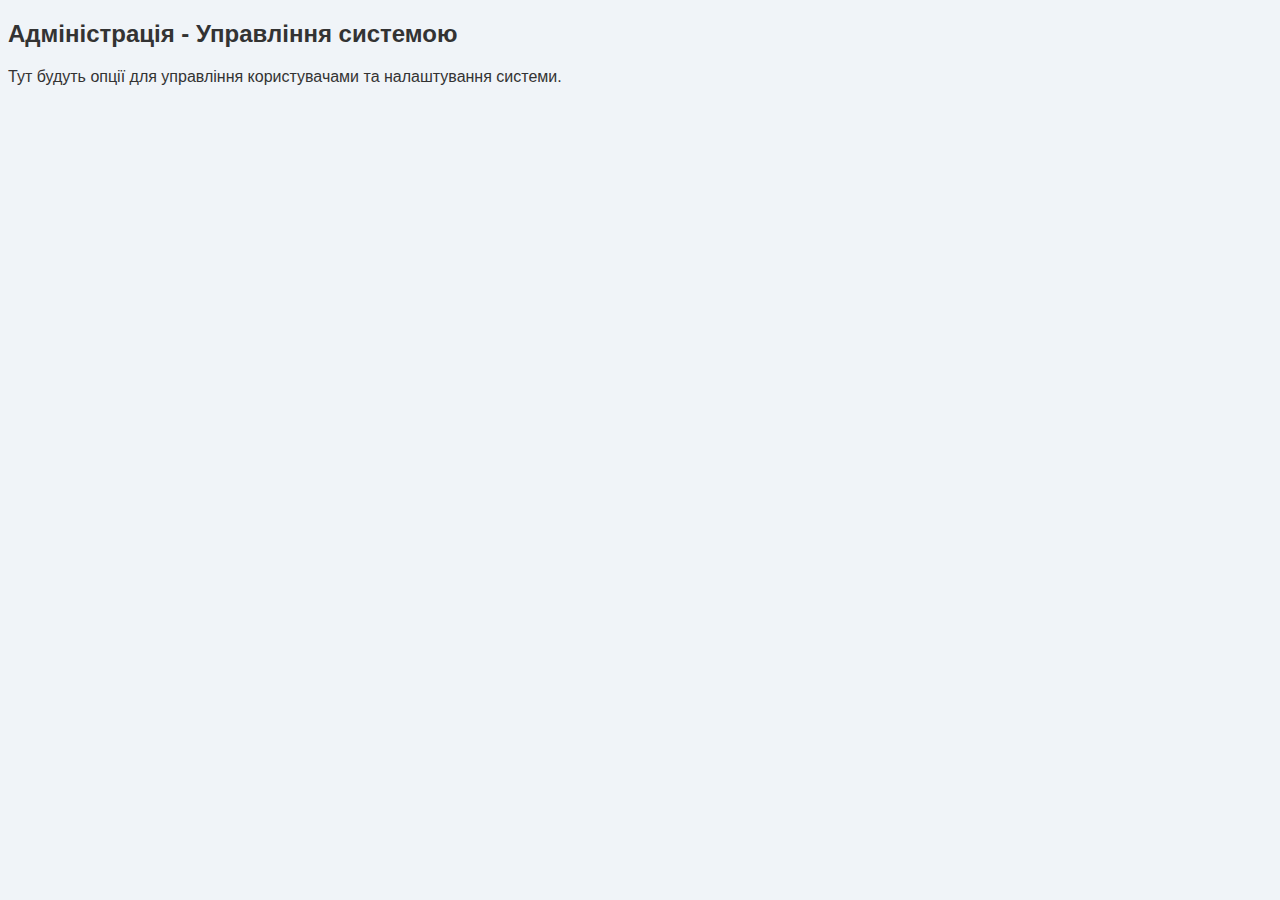
<file: admin.html>
<!DOCTYPE html>
<html lang="en">
<head>
    <meta charset="UTF-8">
    <meta name="viewport" content="width=device-width, initial-scale=1.0">
    <title>Адміністрація - Управління системою</title>
    <style>
        body {
            background-color: #f0f4f8;
            color: #333;
            font-family: Arial, sans-serif;
        }
    </style>
</head>
<body>
    <h2>Адміністрація - Управління системою</h2>
    <p>Тут будуть опції для управління користувачами та налаштування системи.</p>
</body>
</html>
</file>
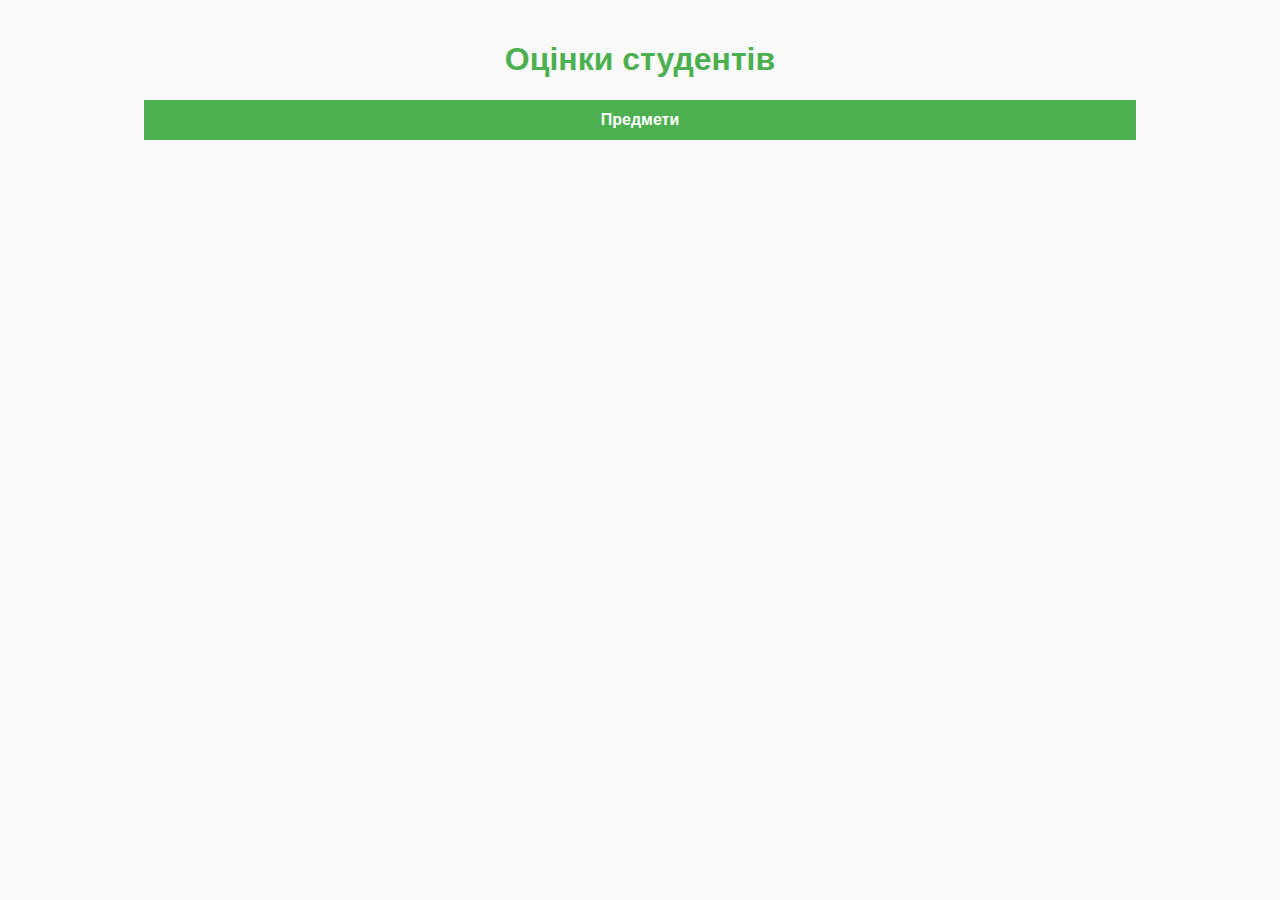
<file: student.html>
<!DOCTYPE html>
<html lang="uk">
<head>
    <meta charset="UTF-8">
    <meta name="viewport" content="width=device-width, initial-scale=1.0">
    <title>Сторінка студента</title>
    <style>
        /* student.css */
body {
	font-family: Arial, sans-serif;
	background-color: #f9f9f9;
	color: #333;
	margin: 0;
	padding: 20px;
}

h1 {
	color: #4caf50;
	text-align: center;
}

.table-container {
	margin: 20px auto;
	width: 80%;
}

table {
	width: 100%;
	margin: 20px auto;
	border-collapse: collapse;
	text-align: left;
}

th,
td {
	padding: 10px;
	border: 1px solid #4caf50;
	text-align: center;
}

th {
	background-color: #4caf50;
	color: white;
}

td {
	background-color: #fff;
}

td:hover {
	background-color: #e6f7e6;
}

.hidden {
	display: none;
}

.grade-modal {
	display: none;
	position: fixed;
	z-index: 1;
	left: 0;
	top: 0;
	width: 100%;
	height: 100%;
	overflow: auto;
	background-color: rgba(0, 0, 0, 0.4);
}

.grade-modal-content {
	background-color: white;
	margin: 15% auto;
	padding: 20px;
	border: 1px solid #4caf50;
	width: 80%;
	border-radius: 10px;
}

.close {
	color: #aaa;
	float: right;
	font-size: 28px;
	font-weight: bold;
}

.close:hover,
.close:focus {
	color: black;
	text-decoration: none;
	cursor: pointer;
}
    </style>
</head>
<body>
    <h1>Оцінки студентів</h1>
    <div id="subjectsTable" class="table-container">
        <table>
            <thead>
                <tr>
                    <th>Предмети</th>
                </tr>
            </thead>
            <tbody id="subjectsBody"></tbody>
        </table>
    </div>
    <div id="gradeModal" class="grade-modal hidden">
        <div class="grade-modal-content">
            <span class="close" onclick="closeGradeTable()">&times;</span>
            <div id="gradeTableContainer"></div>
        </div>
    </div>
    <script>const subjects = JSON.parse(localStorage.getItem('subjects')) || [];
        console.log('Завантажені предмети:', subjects);
        
        
        // Функція для рендеру списку предметів
        function renderSubjects() {
            const subjectsBody = document.getElementById('subjectsBody');
            subjectsBody.innerHTML = '';
        
            subjects.forEach((subject, index) => {
                const row = document.createElement('tr');
                row.innerHTML = `<td style="cursor:pointer;" onclick="showGradeTable(${index})">${subject.name}</td>`;
                subjectsBody.appendChild(row);
            });
        }
        
        // Функція для відкриття таблиці оцінок
        function showGradeTable(subjectIndex) {
            // Закрити попередні відкриті модальні вікна
            const existingModal = document.querySelector('.grade-modal');
            if (existingModal) {
                existingModal.remove();  // Видаляємо старе модальне вікно перед створенням нового
            }
        
            const subject = subjects[subjectIndex];
            const studentCount = subject.groupCount === "2" ? 15 : 30;
        
            let gradeTableHTML = `<div class="grade-modal" data-subject-index="${subjectIndex}">
                <div class="grade-modal-content">
                    <span class="close" onclick="closeGradeTable()">&times;</span>
                    <h3>Таблиця оцінок для предмету "${subject.name}"</h3>
                    <table>
                        <thead>
                            <tr>
                                <th>Прізвище та ім'я</th>`;
        
            for (let i = 1; i <= 10; i++) {
                gradeTableHTML += `<th>Оцінка ${i}</th>`;
            }
        
            if (subject.evaluationSystem === "100") {
                gradeTableHTML += `<th>Всього</th><th>5-бальна система</th>`;
            } else {
                gradeTableHTML += `<th>Середнє</th>`;
            }
        
            gradeTableHTML += `</tr></thead><tbody>`;
        
            // Створення рядків для студентів
            for (let j = 0; j < studentCount; j++) {
                const student = subject.students[j] || { name: `Студент ${j + 1}`, grades: Array(10).fill(null) };
                gradeTableHTML += `<tr>
                    <td class="studentName">${student.name}</td>`; // Відключено contenteditable
                for (let k = 0; k < 10; k++) {
                    gradeTableHTML += `<td>${student.grades[k] !== null ? student.grades[k] : ''}</td>`; // Відключено contenteditable
                }
                if (subject.evaluationSystem === "100") {
                    gradeTableHTML += `<td class="total-grade">${calculateTotalGrade(student.grades)}</td><td class="five-point-scale">${calculateFivePointScore(calculateTotalGrade(student.grades))}</td>`;
                } else {
                    gradeTableHTML += `<td class="average-grade">${calculateAverageGrade(student.grades)}</td>`;
                }
                gradeTableHTML += `</tr>`;
            }
        
            gradeTableHTML += `</tbody></table></div></div>`;
        
            document.body.insertAdjacentHTML('beforeend', gradeTableHTML);
            const gradeModal = document.querySelector('.grade-modal');
            gradeModal.style.display = 'block';
        }
        
        // Функція для закриття модального вікна
        function closeGradeTable() {
            const gradeModal = document.querySelector('.grade-modal');
            if (gradeModal) {
                gradeModal.remove();
            }
        }
        
        // Функції для розрахунку оцінок
        function calculateTotalGrade(grades) {
            return grades.reduce((sum, grade) => sum + (parseFloat(grade) || 0), 0);
        }
        
        function calculateAverageGrade(grades) {
            // Фільтруємо тільки числа (невірні значення, наприклад, null або порожні рядки, ігноруємо)
            const validGrades = grades.filter(grade => !isNaN(parseFloat(grade)) && grade !== '');
            
            // Якщо є хоча б одне значення, обчислюємо середнє
            if (validGrades.length > 0) {
                return (validGrades.reduce((sum, grade) => sum + parseFloat(grade), 0) / validGrades.length).toFixed(2);
            } else {
                return '0'; // Якщо немає оцінок, повертаємо інше значення
            }
        }
        
        
        function calculateFivePointScore(total) {
            if (total >= 90) return 5;
            else if (total >= 74) return 4;
            else if (total >= 60) return 3;
            else if (total <= 59) return 2;
        }
        
        // Ініціалізація сторінки
        document.addEventListener('DOMContentLoaded', () => {
            renderSubjects();
        });
        </script>
</body>
</html>
</file>
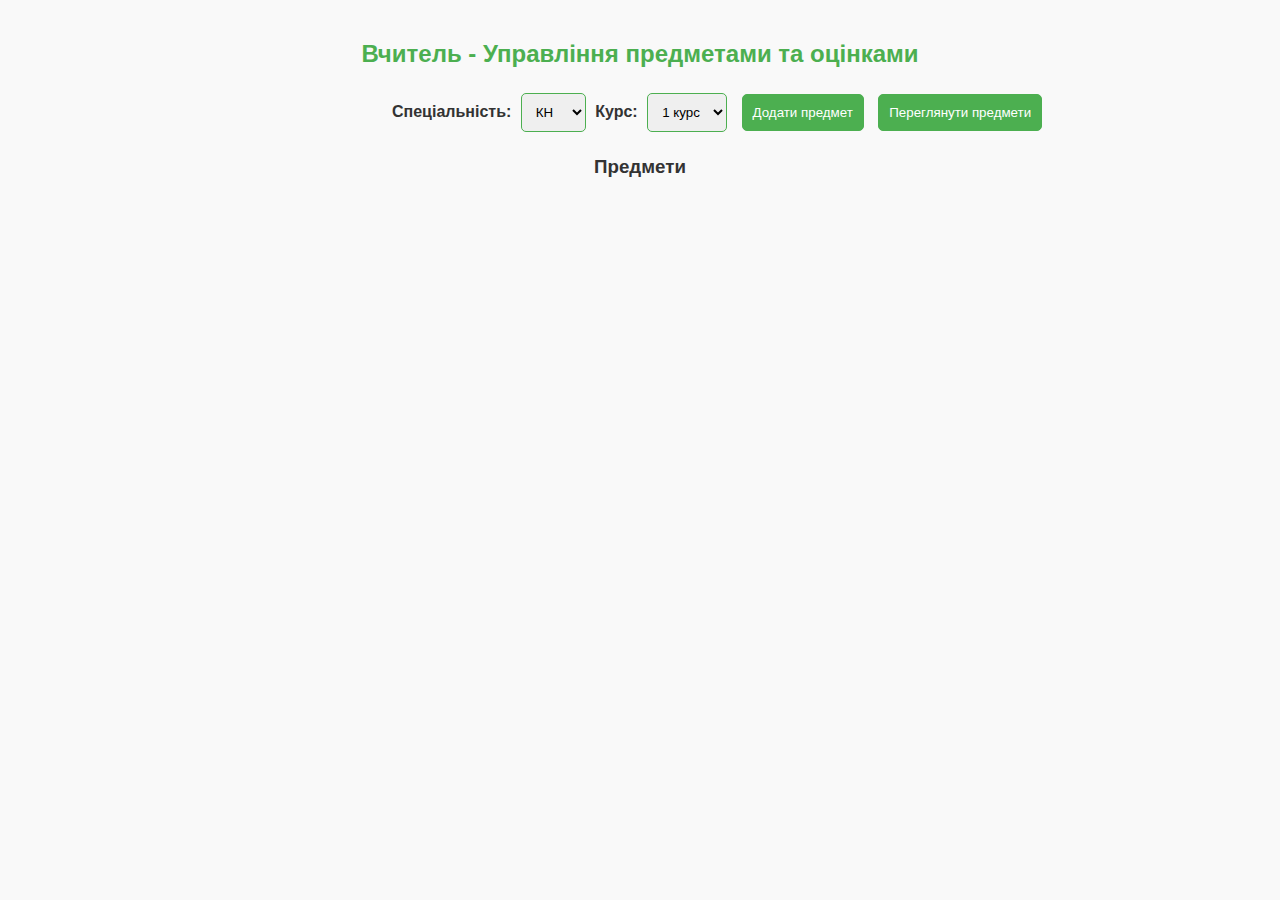
<file: teacher.html>
<!DOCTYPE html>
<html lang="uk">
<head>
    <meta charset="UTF-8">
    <meta name="viewport" content="width=device-width, initial-scale=1.0">
    <title>Викладач - Виставлення оцінок та аналіз успішності</title>
    <style>
        /* teacher.css */
body {
	font-family: Arial, sans-serif;
	background-color: #f9f9f9;
	color: #333;
	margin: 0;
	padding: 20px;
}

h2 {
	color: #4caf50;
	text-align: center;
}

.container {
	margin-left: 30%;
	flex-direction: row;
	width: 100%;

}

label {
	font-weight: bold;
	margin-top: 10px;
}

h3 {
	justify-content: center;
	align-items: center;
	text-align: center;
}

select,
button {
	padding: 10px;
	margin: 5px;
	border: 1px solid #4caf50;
	border-radius: 5px;
	outline: none;
}

button {
	background-color: #4caf50;
	color: white;
	cursor: pointer;
	transition: background-color 0.3s;
}

button:hover {
	background-color: #45a049;
}

table {
	width: 50%;
	margin: 20px auto;
	border-collapse: collapse;
}


th,
td {
	text-align: center;
	padding: 10px;
	text-align: left;
	border: 1px solid #4caf50;
}

th {
	text-align: center;
	background-color: #4caf50;
	color: white;
}

td {
	text-align: center;
	background-color: #fff;
}

td:hover {
	background-color: #e6f7e6;
}

#newSubjectName {
	width: auto;
	border-radius: 7px;
	padding-left: 4px;
	padding-right: 4px;
	padding-top: 5px;
	padding-bottom: 3px;
}

.hidden {
	display: none;
}

.modal {
	display: none;
	position: fixed;
	z-index: 1;
	left: 0;
	top: 0;
	width: 100%;
	height: 100%;
	overflow: auto;
	background-color: rgba(0, 0, 0, 0.4);
}

.modal-content {
	background-color: white;
	margin: 15% auto;
	padding: 20px;
	border: 1px solid #4caf50;
	width: 80%;
	border-radius: 10px;
}

.close {
	color: #aaa;
	float: right;
	font-size: 28px;
	font-weight: bold;
}

.close:hover,
.close:focus {
	color: black;
	text-decoration: none;
	cursor: pointer;
}

.grade-modal {
	display: none;
	position: fixed;
	z-index: 1;
	left: 0;
	top: 0;
	width: 100%;
	height: 100%;
	overflow: auto;
	background-color: rgba(0, 0, 0, 0.4);
}

.grade-modal-content {
	background-color: white;
	margin: 15% auto;
	padding: 20px;
	border: 1px solid #4caf50;
	width: 80%;
	border-radius: 10px;
}

.editing {
	background-color: #f0fff0;
}

.deleteSubjectButton {
	background-color: red;
	color: white;
	border: none;
	padding: 5px 10px;
	cursor: pointer;
	transition: background-color 0.3s ease;
	margin-left: 10px;
	/* Відстань між предметом і кнопкою */
}

.deleteSubjectButton:hover {
	background-color: rgb(219, 4, 4);
}

td {
	padding: 8px;
	/* Додаємо відступи для комфорту */
}
    </style>
</head>
<body>
    <h2>Вчитель - Управління предметами та оцінками</h2>
    <div class='container'>
        <label for="specialtySelect">Спеціальність:</label>
        <select id="specialtySelect">
            <option value="Фізична культура">КН</option>
            <option value="Математика">ФК</option>
            <option value="Комп'ютерні науки">ДО</option>
            <option value="Дослідження операцій">ММ</option>
            <option value="Програмування">ПО</option>
        </select>

        <label for="courseSelect">Курс:</label>
        <select id="courseSelect">
            <option value="1">1 курс</option>
            <option value="2">2 курс</option>
            <option value="3">3 курс</option>
            <option value="4">4 курс</option>
        </select>

        <button id="addSubjectButton">Додати предмет</button>
        <button id="viewSubjectsButton">Переглянути предмети</button>
    </div>

    <h3>Предмети</h3>
    <table id="subjectsTable" class="hidden">
        <thead>
            <tr>
                <th>Предмет</th>
            </tr>
        </thead>
        <tbody id="subjectsBody">
            <!-- Динамічно заповнюється -->
        </tbody>
    </table>

    <div id="modal" class="modal">
        <div class="modal-content">
            <span class="close" id="closeModal">&times;</span>
            <h3>Додати предмет</h3>
            <label for="newSubjectName">Назва предмета:</label>
            <input type="text" id="newSubjectName" placeholder="Введіть назву предмета">
            <label for="evaluationSystem">Система оцінювання:</label>
            <select id="evaluationSystem">
                <option value="100">100-бальна</option>
                <option value="12">12-бальна</option>
            </select>
            <label for="groupCount">Кількість груп:</label>
            <select id="groupCount">
                <option value="1">1 група</option>
                <option value="2">2 підгрупи</option>
            </select>
            <button id="createSubjectButton">Створити предмет</button>
        </div>
    </div>
    <table id="subjectsTable" class="hidden">
        <thead>
            <tr>
                <th>Назва предмету</th>
                <th>Видалити</th>
            </tr>
        </thead>
        <tbody id="subjectsBody">
            <!-- Предмети будуть додані тут -->
        </tbody>
    </table>
    <script>
        const subjects = JSON.parse(localStorage.getItem('subjects')) || [];

document.getElementById('addSubjectButton').addEventListener('click', () => {
    document.getElementById('modal').style.display = 'block';
});

document.getElementById('closeModal').addEventListener('click', () => {
    document.getElementById('modal').style.display = 'none';
});

document.getElementById('createSubjectButton').addEventListener('click', () => {
    const subjectName = document.getElementById('newSubjectName').value;
    const evaluationSystem = document.getElementById('evaluationSystem').value;
    const groupCount = document.getElementById('groupCount').value;

    if (subjectName) {
        const subjects = loadSubjectsFromLocalStorage(); // Завантажуємо предмети з localStorage
        const newSubjects = [];

        // Логіка додавання нового предмета (за підгрупами або без)
        if (groupCount === "2") {
            for (let i = 1; i <= 2; i++) {
                const newSubject = {
                    name: `${subjectName} підгрупа ${i}`,
                    evaluationSystem: evaluationSystem,
                    groupCount: groupCount,
                    students: []
                };

                for (let j = 1; j <= 15; j++) {
                    newSubject.students.push({
                        name: `${subjectName} підгрупа ${i} Студент ${j}`,
                        grades: Array(10).fill('')
                    });
                }

                newSubjects.push(newSubject);
            }
        } else {
            const newSubject = {
                name: subjectName,
                evaluationSystem: evaluationSystem,
                groupCount: groupCount,
                students: []
            };

            for (let i = 1; i <= 30; i++) {
                newSubject.students.push({
                    name: `${subjectName} Студент ${i}`,
                    grades: Array(10).fill('')
                });
            }

            newSubjects.push(newSubject);
        }

        // Додаємо новий предмет до масиву і зберігаємо
        subjects.push(...newSubjects);
        saveSubjectsToLocalStorage(subjects);

        document.getElementById('modal').style.display = 'none';
        document.getElementById('newSubjectName').value = '';
        renderSubjects();
    }
});


document.getElementById('viewSubjectsButton').addEventListener('click', () => {
    renderSubjects();
    document.getElementById('subjectsTable').classList.remove('hidden');
});

function renderSubjects() {
    const subjects = loadSubjectsFromLocalStorage(); // Завантажуємо предмети
    const subjectsBody = document.getElementById('subjectsBody');
    subjectsBody.innerHTML = ''; // Очищаємо таблицю перед рендерингом

    subjects.forEach((subject, index) => {
        const row = document.createElement('tr');
        row.innerHTML = `
            <td style="display: flex; justify-content: space-between; align-items: center;">
                <span style="cursor:pointer;" onclick="showGradeTable(${index})">${subject.name}</span>
                <button class="deleteSubjectButton" onclick="deleteSubject(${index})">Видалити</button>
            </td>
        `;
        subjectsBody.appendChild(row);
    });
}

function updateStudentName(subjectIndex, studentIndex, inputElement) {
    const subjects = loadSubjectsFromLocalStorage(); // Завантажуємо предмети з localStorage
    const newName = inputElement.textContent.trim(); // Отримуємо нове ім'я студента

    // Перевіряємо, чи ім'я змінилось, і оновлюємо
    if (newName !== subjects[subjectIndex].students[studentIndex].name) {
        subjects[subjectIndex].students[studentIndex].name = newName; // Оновлюємо ім'я студента
        saveSubjectsToLocalStorage(subjects); // Зберігаємо оновлені дані в localStorage
    }
}


function showGradeTable(subjectIndex) {
    const subjects = JSON.parse(localStorage.getItem('subjects')) || [];
    const subject = subjects[subjectIndex];
    const studentCount = subject.students.length;

    let gradeTableHTML = `<div class="grade-modal" data-subject-index="${subjectIndex}">
        <div class="grade-modal-content">
            <span class="close" onclick="closeGradeTable()">&times;</span>
            <h3>Таблиця оцінок для предмету "${subject.name}"</h3>
            <table>
                <thead>
                    <tr>
                        <th>Прізвище та ім'я</th>`;

    for (let i = 1; i <= 10; i++) {
        gradeTableHTML += `<th>Оцінка ${i}</th>`;
    }

    if (subject.evaluationSystem === "100") {
        gradeTableHTML += `<th>Всього</th><th>5-бальна система</th>`;
    } else {
        gradeTableHTML += `<th>Середнє</th>`;
    }

    gradeTableHTML += `</tr></thead><tbody>`;

    for (let j = 0; j < studentCount; j++) {
        const student = subject.students[j];
        gradeTableHTML += `<tr>
            <td contenteditable="true" class="studentName" onblur="updateStudentName(${subjectIndex}, ${j}, this)">${student.name}</td>`;
        for (let k = 0; k < 10; k++) {
            gradeTableHTML += `<td contenteditable="true" onfocus="this.classList.add('editing')" onblur="updateGrades(this, '${subject.evaluationSystem}', ${subjectIndex}, ${j}, ${k})">${student.grades[k] !== null ? student.grades[k] : ''}</td>`;
        }
        if (subject.evaluationSystem === "100") {
            gradeTableHTML += `<td class="total-grade">${calculateTotalGrade(student.grades)}</td><td class="five-point-scale">${calculateFivePointScore(calculateTotalGrade(student.grades))}</td>`;
        } else {
            gradeTableHTML += `<td class="average-grade">${calculateAverageGrade(student.grades)}</td>`;
        }
        gradeTableHTML += `</tr>`;
    }
    gradeTableHTML += `</tbody></table></div></div>`;

    document.body.insertAdjacentHTML('beforeend', gradeTableHTML);
    const gradeModal = document.querySelector('.grade-modal');
    gradeModal.style.display = 'block';
}

function updateGrades(cell, evaluationSystem, subjectIndex, studentIndex, gradeIndex) {
    const subjects = loadSubjectsFromLocalStorage();
    const subject = subjects[subjectIndex];
    const grade = cell.textContent.trim() === '' ? null : parseFloat(cell.textContent.trim()); // Перетворення тексту в число
    subject.students[studentIndex].grades[gradeIndex] = grade;
    saveSubjectsToLocalStorage(subjects); // Зберігаємо оновлені дані

    const row = cell.closest('tr');
    if (evaluationSystem === "100") {
        const total = calculateTotalGrade(subject.students[studentIndex].grades); // Загальна оцінка
        row.querySelector('.total-grade').textContent = total;
        row.querySelector('.five-point-scale').textContent = calculateFivePointScore(total); // 5-бальна система
    } else {
        const average = calculateAverageGrade(subject.students[studentIndex].grades); // Середнє значення
        row.querySelector('.average-grade').textContent = average;
    }
}


function calculateTotalGrade(grades) {
    return grades.reduce((sum, grade) => sum + (grade || 0), 0);
}


function calculateAverageGrade(grades) {
    const validGrades = grades.filter(grade => grade !== null && grade !== ''); // фільтруємо тільки дійсні оцінки
    return validGrades.length > 0 ? (validGrades.reduce((sum, grade) => sum + grade, 0) / validGrades.length).toFixed(2) : 0;
}


function calculateFivePointScore(sum) {
    if (sum >= 90) return 5;
    else if (sum >= 74) return 4;
    else if (sum >= 60) return 3;
    else if (sum <= 59) return 2;
}

function closeGradeTable() {
    const gradeModal = document.querySelector('.grade-modal');
    if (gradeModal) {
        gradeModal.remove();
    }
}

function deleteSubject(subjectIndex) {
    const confirmation = confirm('Ви дійсно хочете видалити цей журнал?');
    if (confirmation) {
        const subjects = loadSubjectsFromLocalStorage(); // Завантажуємо предмети з localStorage

        // Видаляємо предмет з масиву
        subjects.splice(subjectIndex, 1);

        // Оновлюємо localStorage після видалення предмета
        saveSubjectsToLocalStorage(subjects);

        renderSubjects(); // Оновлюємо відображення предметів
    }
}



function loadSubjectsFromLocalStorage() {
    return JSON.parse(localStorage.getItem('subjects')) || [];
}


function saveSubjectsToLocalStorage(subjects) {
    localStorage.setItem('subjects', JSON.stringify(subjects));
}


renderSubjects(); // Заповнюємо таблицю предметів при завантаженні

    </script>
</body>
</html>
</file>
